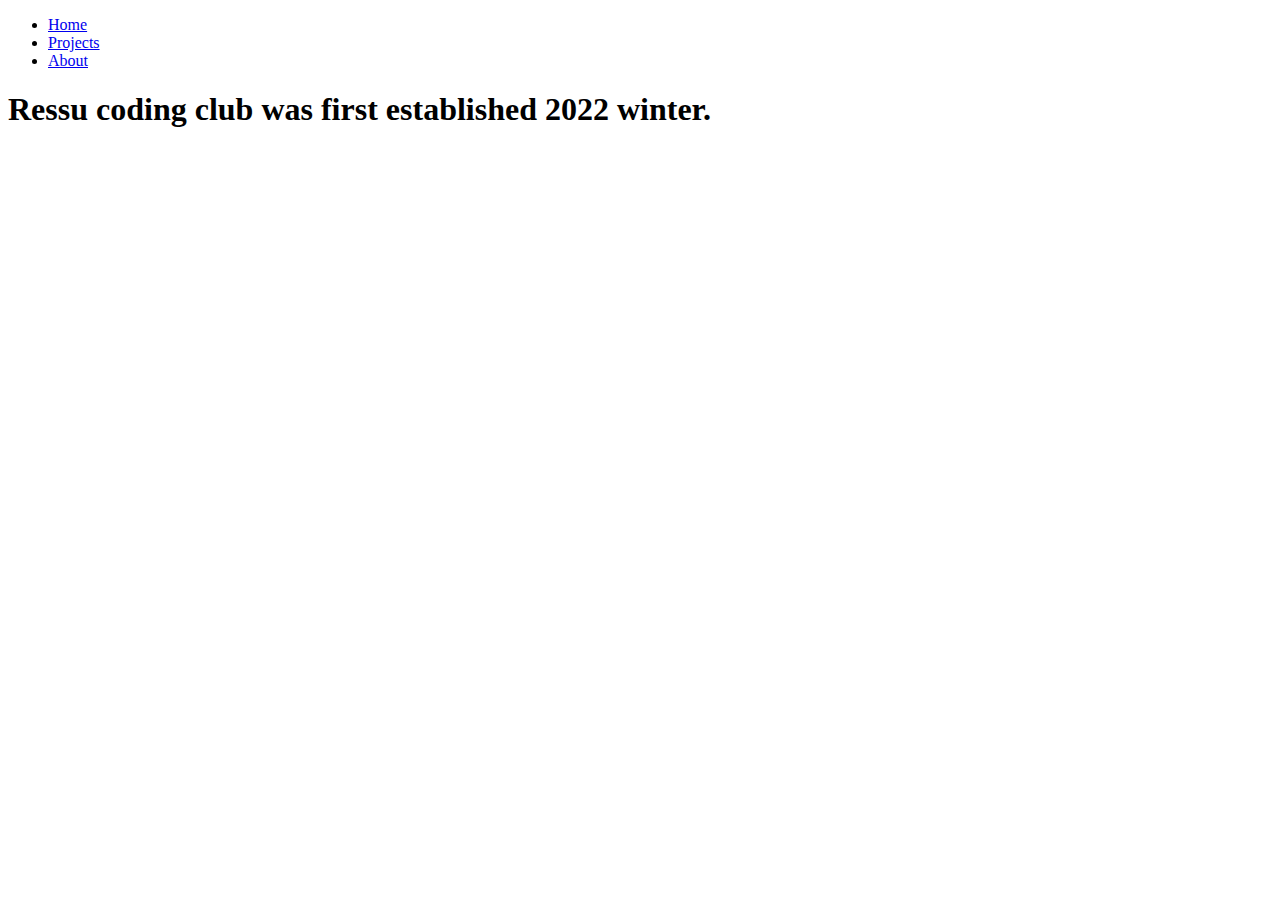
<file: RessuCodingClub/about.html>
<!DOCTYPE html>
<html lang="en">
    <head>
        <meta charset="UTF-8">
        <title>Ressu Coding Club</title>
    </head>
    <body>
        
        <ul>
            <li><a href="index.html"> Home</a></li>
            <li><a href="projects.html"> Projects</a></li>
            <li><a href="about.html"> About</a></li>
            
        </ul>


        <h1>Ressu coding club was first established 2022 winter.</h1>



        
    </body>
</html>
</file>
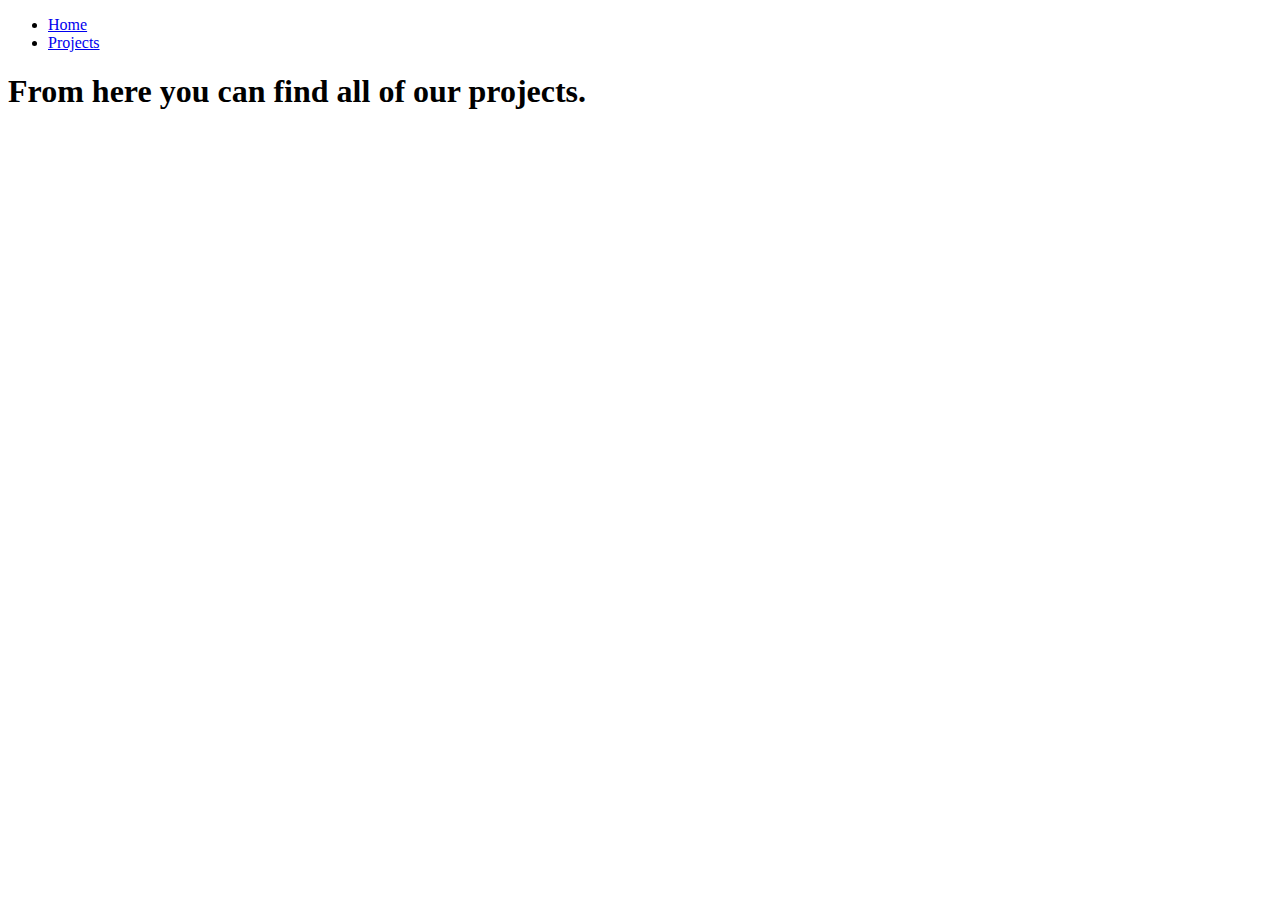
<file: RessuCodingClub/projects.html>
<!DOCTYPE html>
<html lang="en">
    <head>
        <meta charset="UTF-8">
        <title>Ressu Coding Club</title>
    </head>
    <body>
        <ul>
            <li><a href="index.html"> Home</a></li>
            <li><a href="projects.html"> Projects</a></li>
            
        </ul>

        <h1>From here you can find all of our projects.</h1>
        



        
    </body>
</html>
</file>
